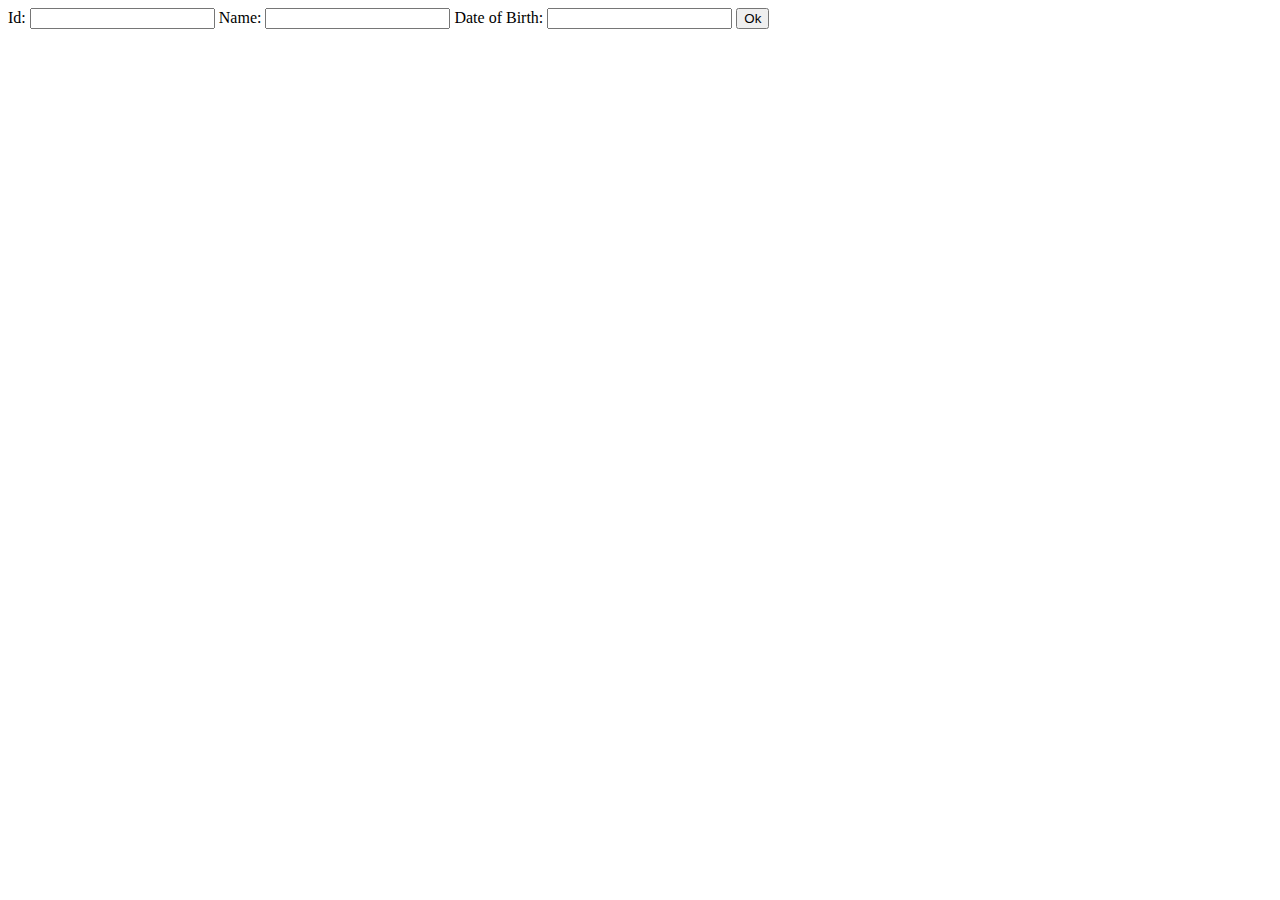
<file: templates/index.html>
<!DOCTYPE html>
<html lang="en">
<head>
    <meta charset="UTF-8">
    <title>Add User Form</title>
</head>
<body>
<form action="/index.html" method="POST">
    Id: <input type="text" name="Id"/>
    Name: <input type="text" name="Name"/>
    Date of Birth: <input type="text" name="DateOfBirth"/>
    <input type="submit" value="Ok">
</form>
</body>
</html>
</file>
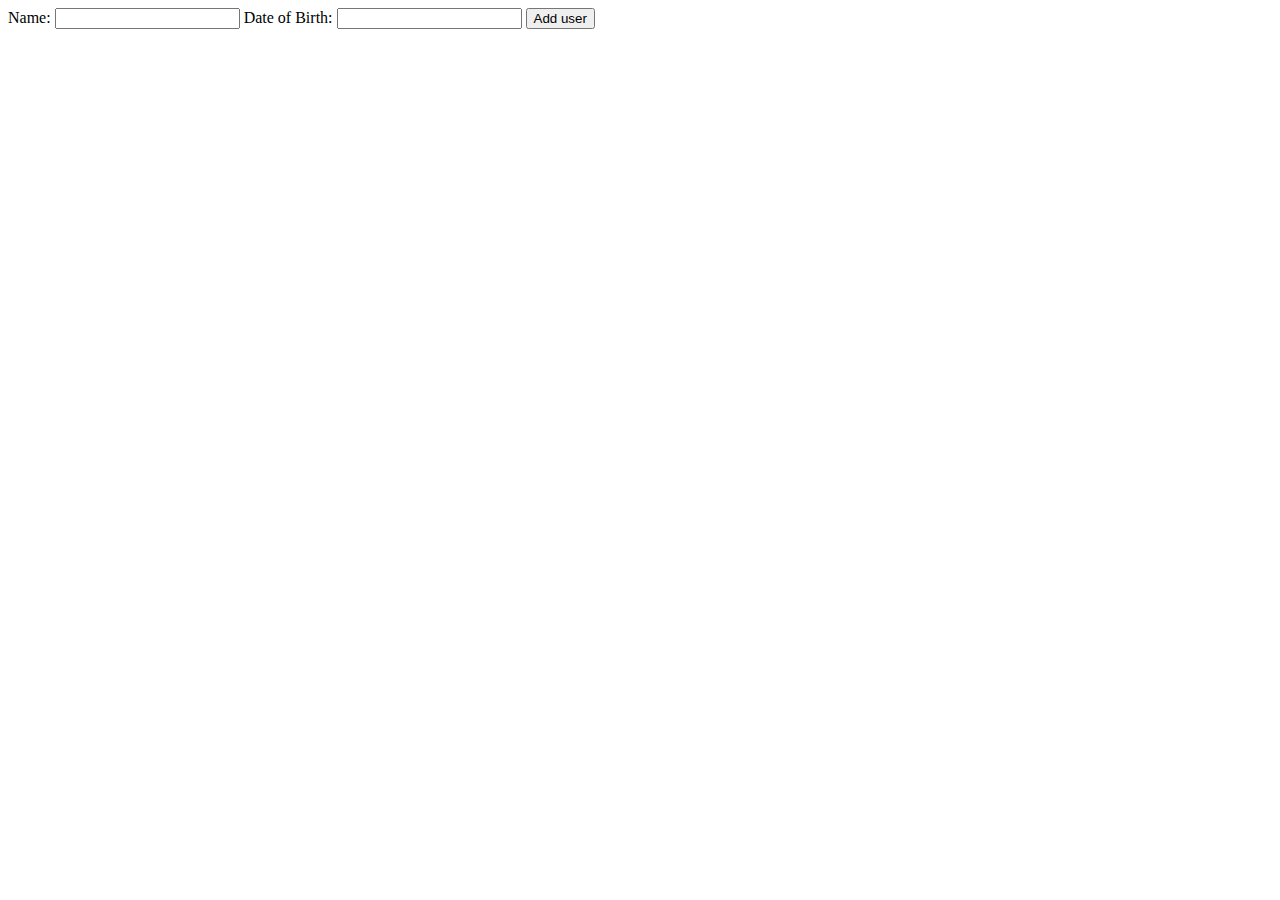
<file: templates/adduser.html>
<!DOCTYPE html>
<html lang="en">
<head>
    <meta charset="UTF-8">
    <title>Add User Form</title>
</head>
<body>
<form action="/adduser" method="POST">
    Name: <input type="text" name="Name"/>
    Date of Birth: <input type="text" name="DateOfBirth"/>
    <input type="submit" value="Add user">
</form>
</body>
</html>
</file>
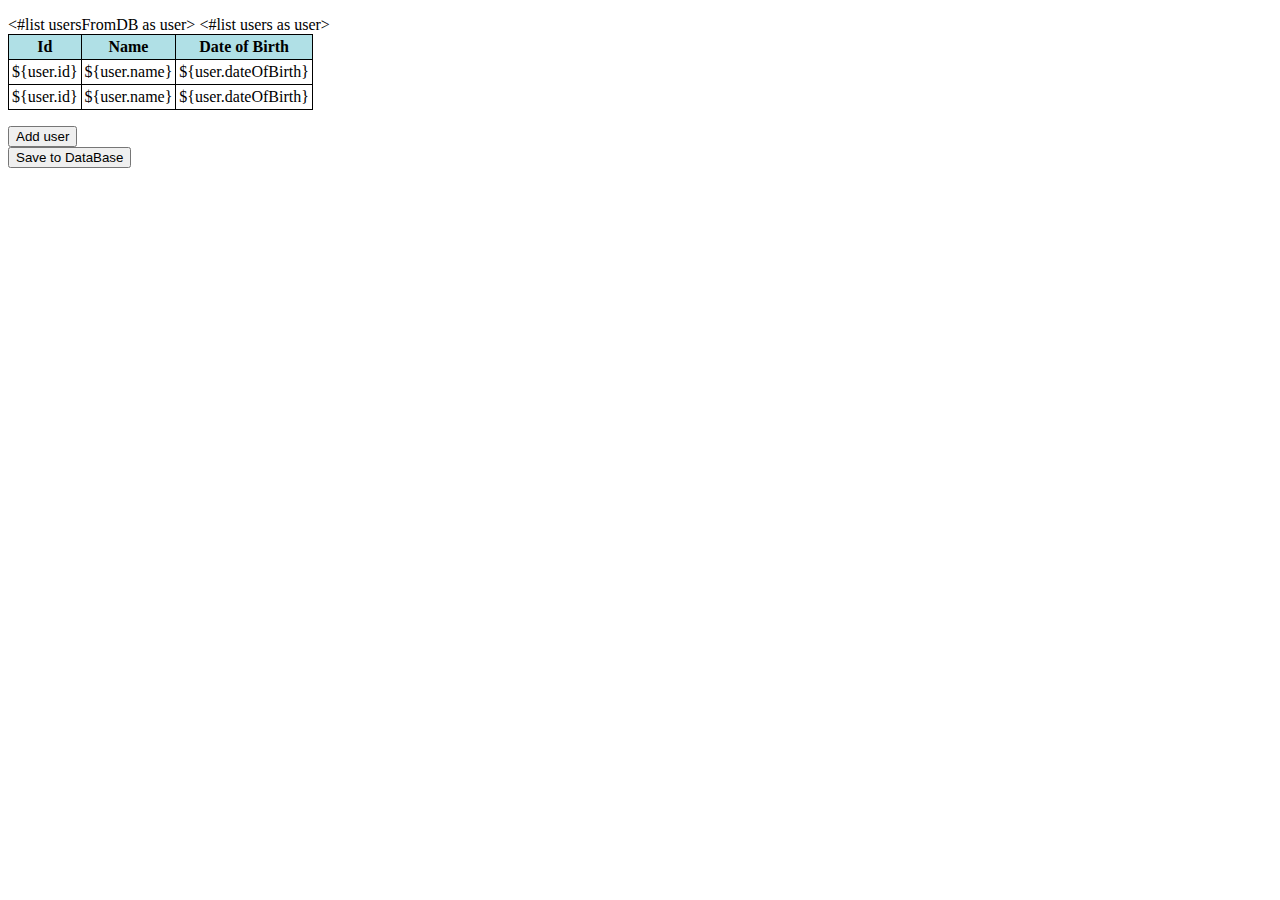
<file: templates/table.html>
<!DOCTYPE html>
<html lang="en">
<head>
    <meta charset="UTF-8">
    <title>Users</title>
</head>
<style type="text/css">
   TABLE {
    width: 300px;
    border-collapse: collapse;
   }
   TD, TH {
    padding: 3px;
    border: 1px solid black;
   }
   TH {
    background: #b0e0e6;
   }
</style>
<p>
<table>
        <tr>
            <th>Id</th>
            <th>Name</th>
            <th>Date of Birth</th>
        </tr>
    <#list usersFromDB as user>
        <tr>
            <td>${user.id}</td>
            <td>${user.name}</td>
            <td>${user.dateOfBirth}</td>
        </tr>
    </#list>
    <#list users as user>
        <tr>
            <td>${user.id}</td>
            <td>${user.name}</td>
            <td>${user.dateOfBirth}</td>
        </tr>
    </#list>
</table>
<p></p>
<form action="/" method="GET">
    <input type="submit" value="Add user">
</form>
<form action="/table" method="POST">
    <input type="submit" value="Save to DataBase">
</form>
</body>
</html>
</file>
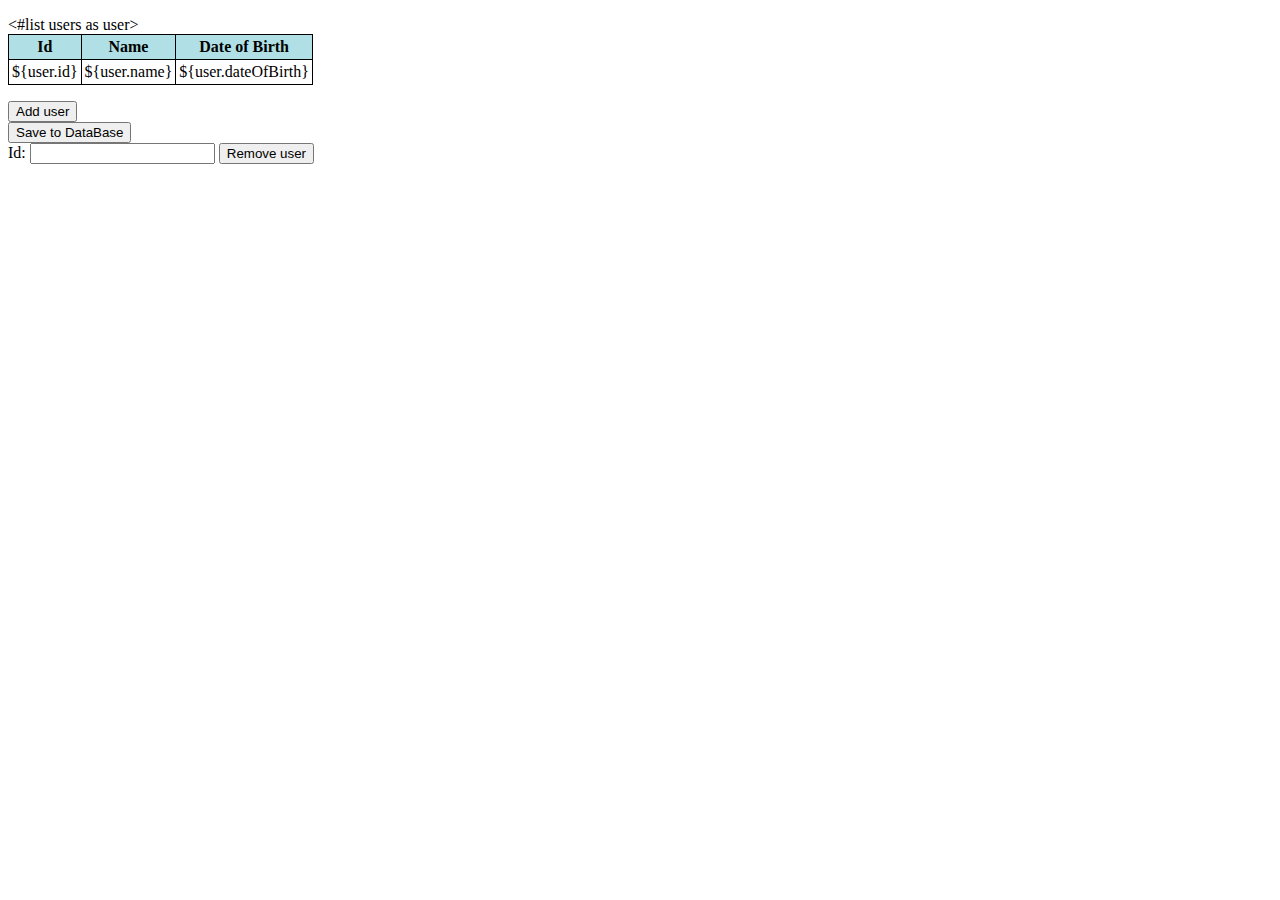
<file: templates/users.html>
<!DOCTYPE html>
<html lang="en">
<head>
    <meta charset="UTF-8">
    <title>Users</title>
</head>
<style type="text/css">
   TABLE {
    width: 300px;
    border-collapse: collapse;
   }
   TD, TH {
    padding: 3px;
    border: 1px solid black;
   }
   TH {
    background: #b0e0e6;
   }
</style>
<p>
<table>
        <tr>
            <th>Id</th>
            <th>Name</th>
            <th>Date of Birth</th>
        </tr>
    <#list users as user>
        <tr>
            <td>${user.id}</td>
            <td>${user.name}</td>
            <td>${user.dateOfBirth}</td>
        </tr>
    </#list>
</table>
<p></p>
<form action="/adduser" method="GET">
    <input type="submit" value="Add user">
</form>
<form action="/users" method="POST">
    <input type="submit" name="save" value="Save to DataBase">
</form>
<form action="/users" method="POST">
    Id: <input type="text" name="Id"/>
    <input type="submit" name="remove" value="Remove user">
</form>
</body>
</html>
</file>
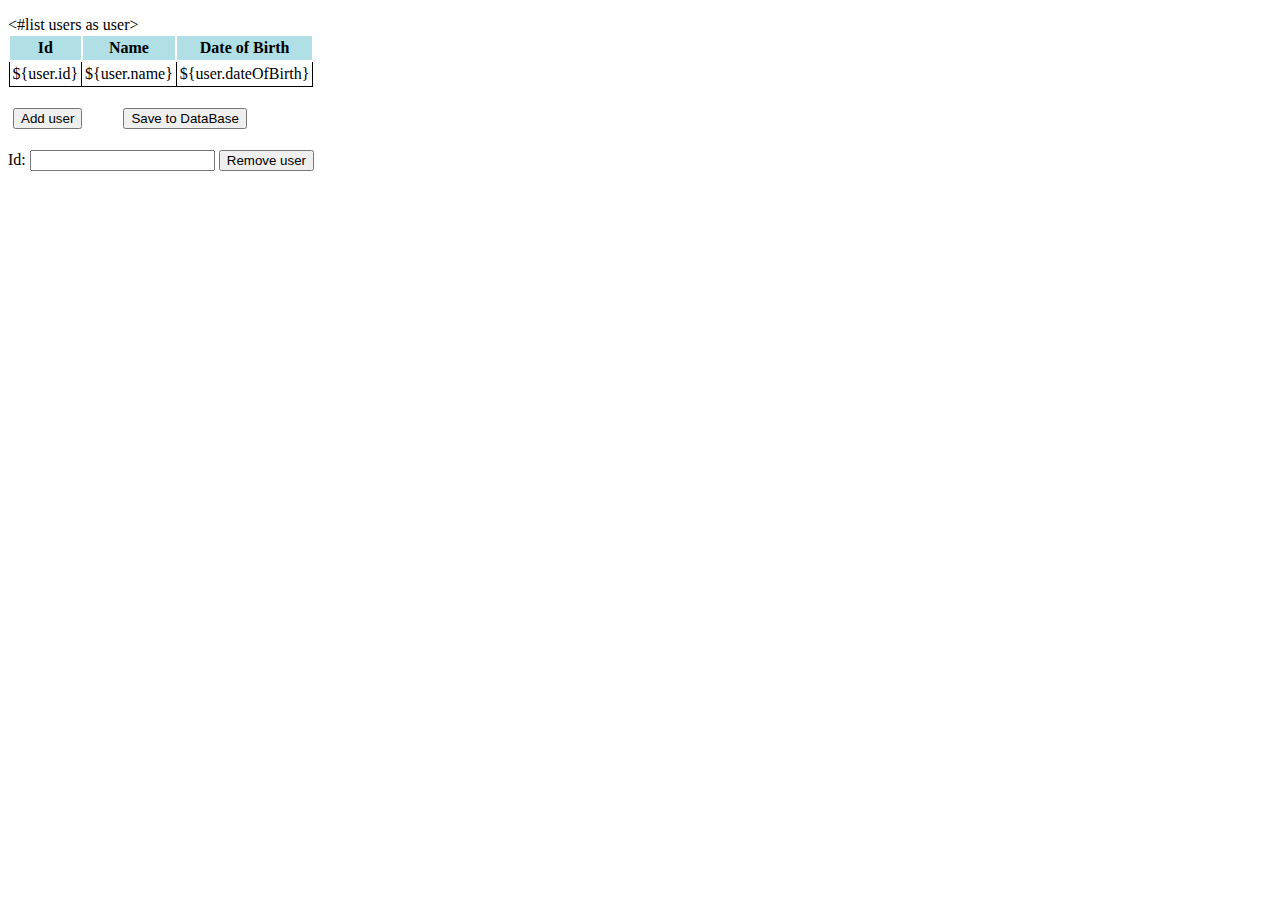
<file: src/main/resources/users.html>
<!DOCTYPE html>
<html lang="en">
<head>

    <link type="text/css" rel="stylesheet" href="stylesheet.css"/>
    <meta charset="UTF-8">
    <title>Users</title>
</head>
<p>
<table id="users">
        <tr>
            <th>Id</th>
            <th>Name</th>
            <th>Date of Birth</th>
        </tr>
    <#list users as user>
        <tr>
            <td>${user.id}</td>
            <td>${user.name}</td>
            <td>${user.dateOfBirth}</td>
        </tr>
    </#list>
</table>
</p>
<table id="buttons">
    <tr>
        <td>
            <form action="/adduser" method="GET">
                <input type="submit" value="Add user">
            </form>
        </td>
        <td>
            <form action="/users" method="POST">
                <input type="submit" name="save" value="Save to DataBase">
            </form>
        </td>
    </tr>
</table>
<p></p>
<form action="/users" method="POST">
    Id: <input type="text" name="Id"/>
    <input type="submit" name="remove" value="Remove user">
</form>
</body>
</html>
</file>
<file: src/main/resources/stylesheet.css>
#users {
    width: 300px;
    border-collapse: collapse;
   }
   TD, TH {
    padding: 3px;
    border: 1px solid black;
   }
   TH {
    background: #b0e0e6;
   }
#buttons {
width: 300px;
border-collapse: collapse;
border: 2px solid white;

}
#buttons TD, TH {
             padding: 3px;
             border: 2px solid white;
            }
</file>
